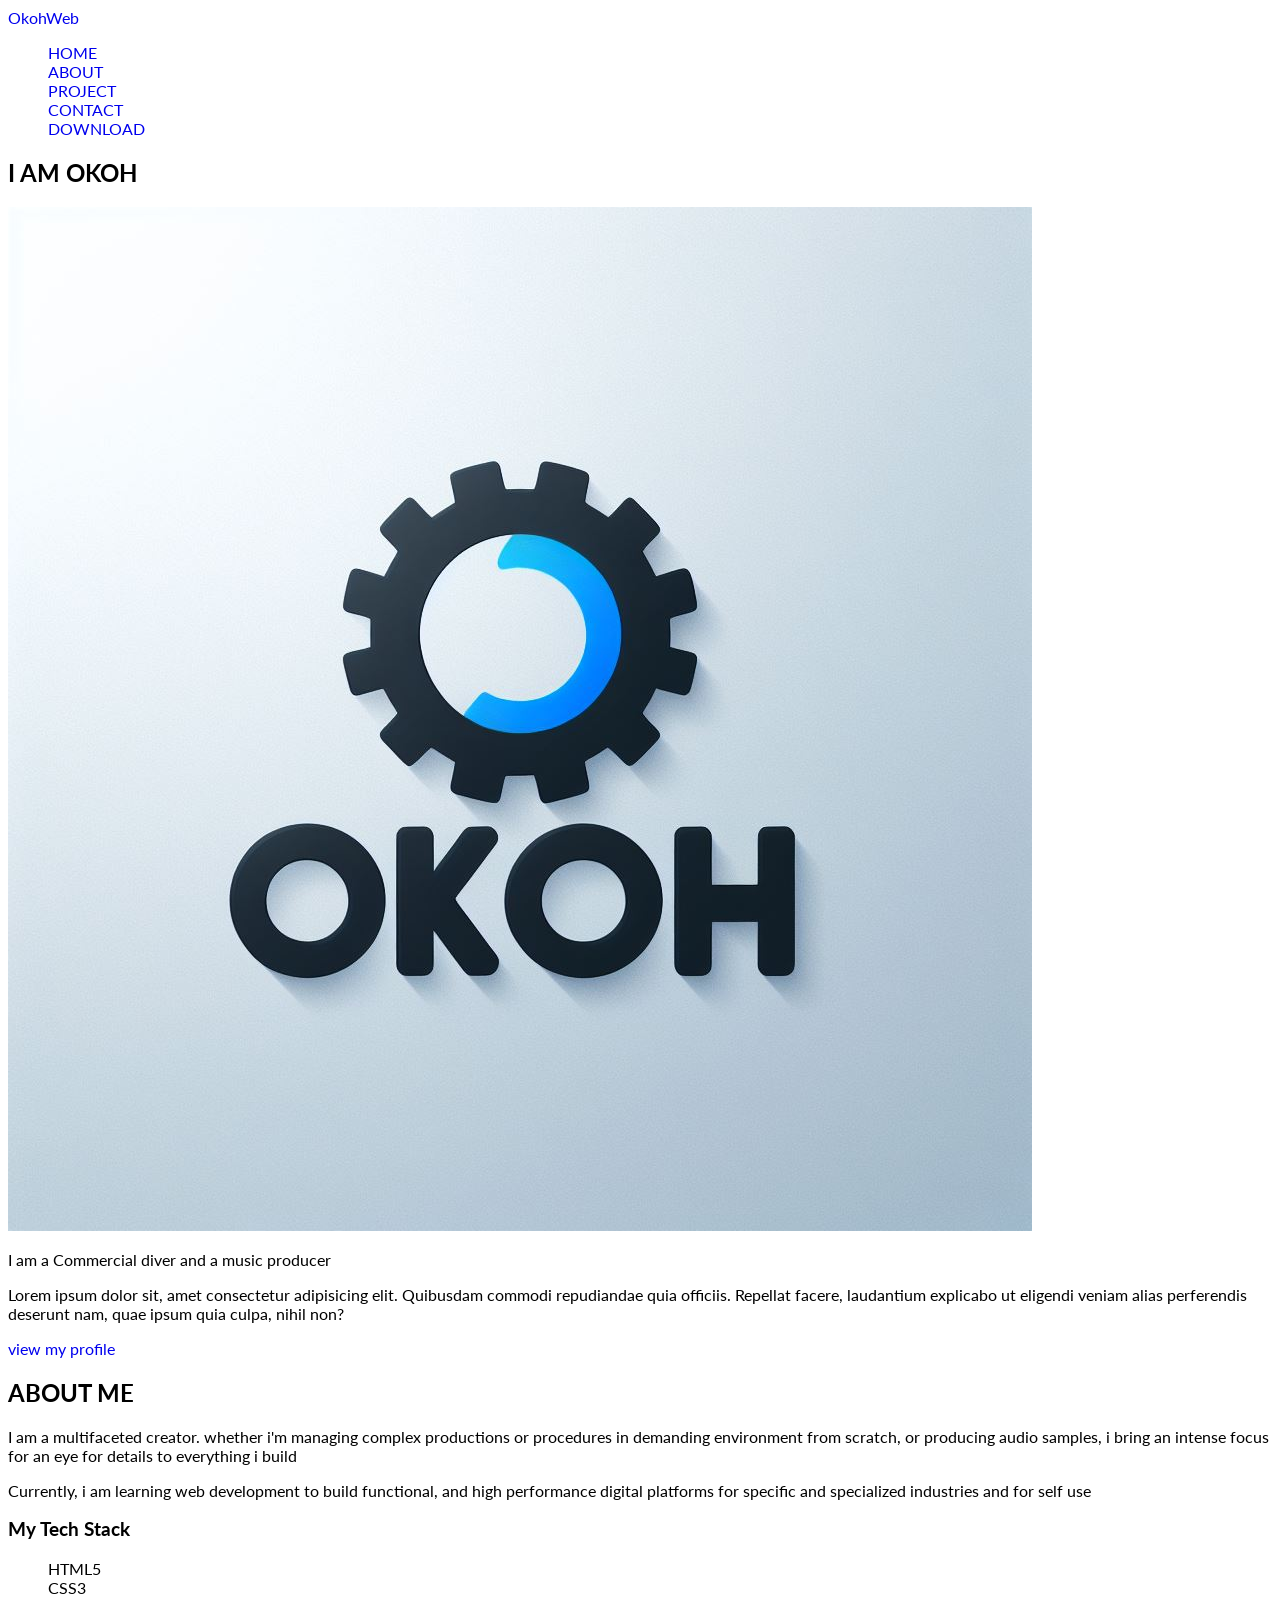
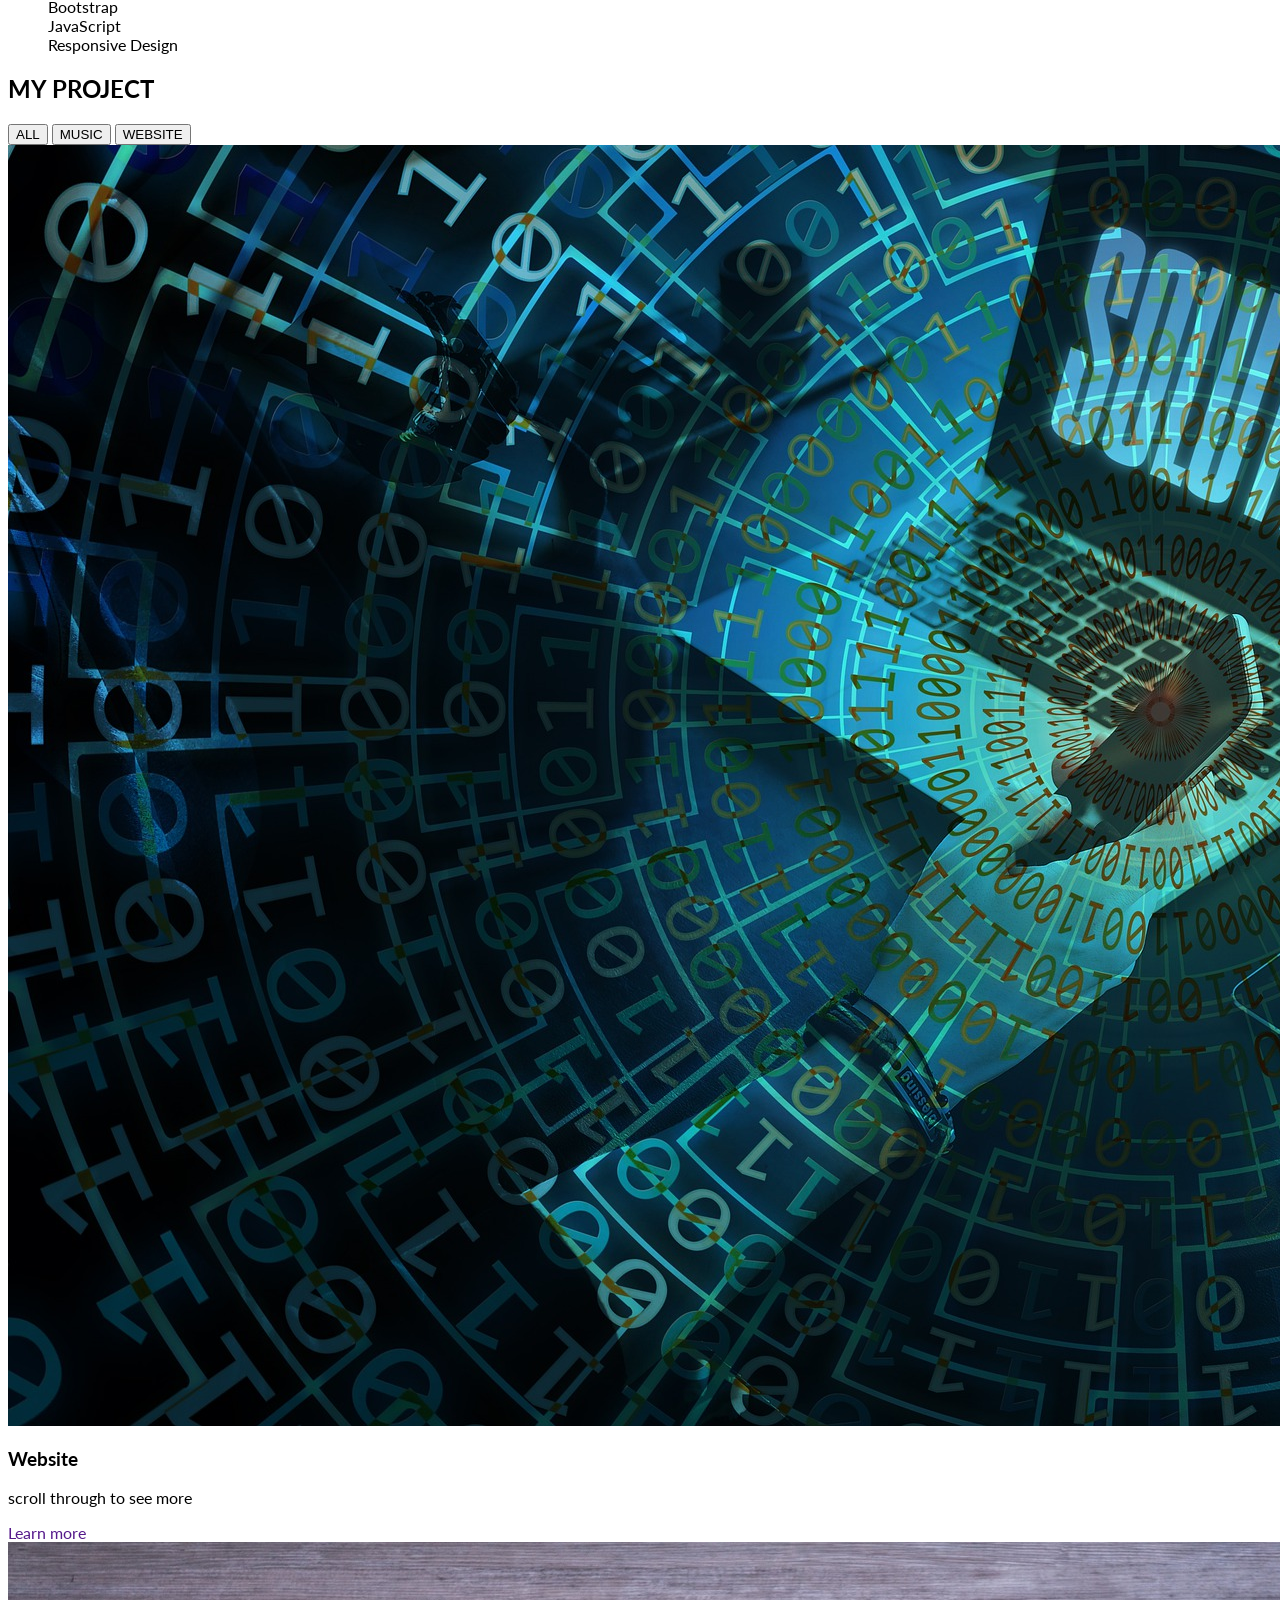
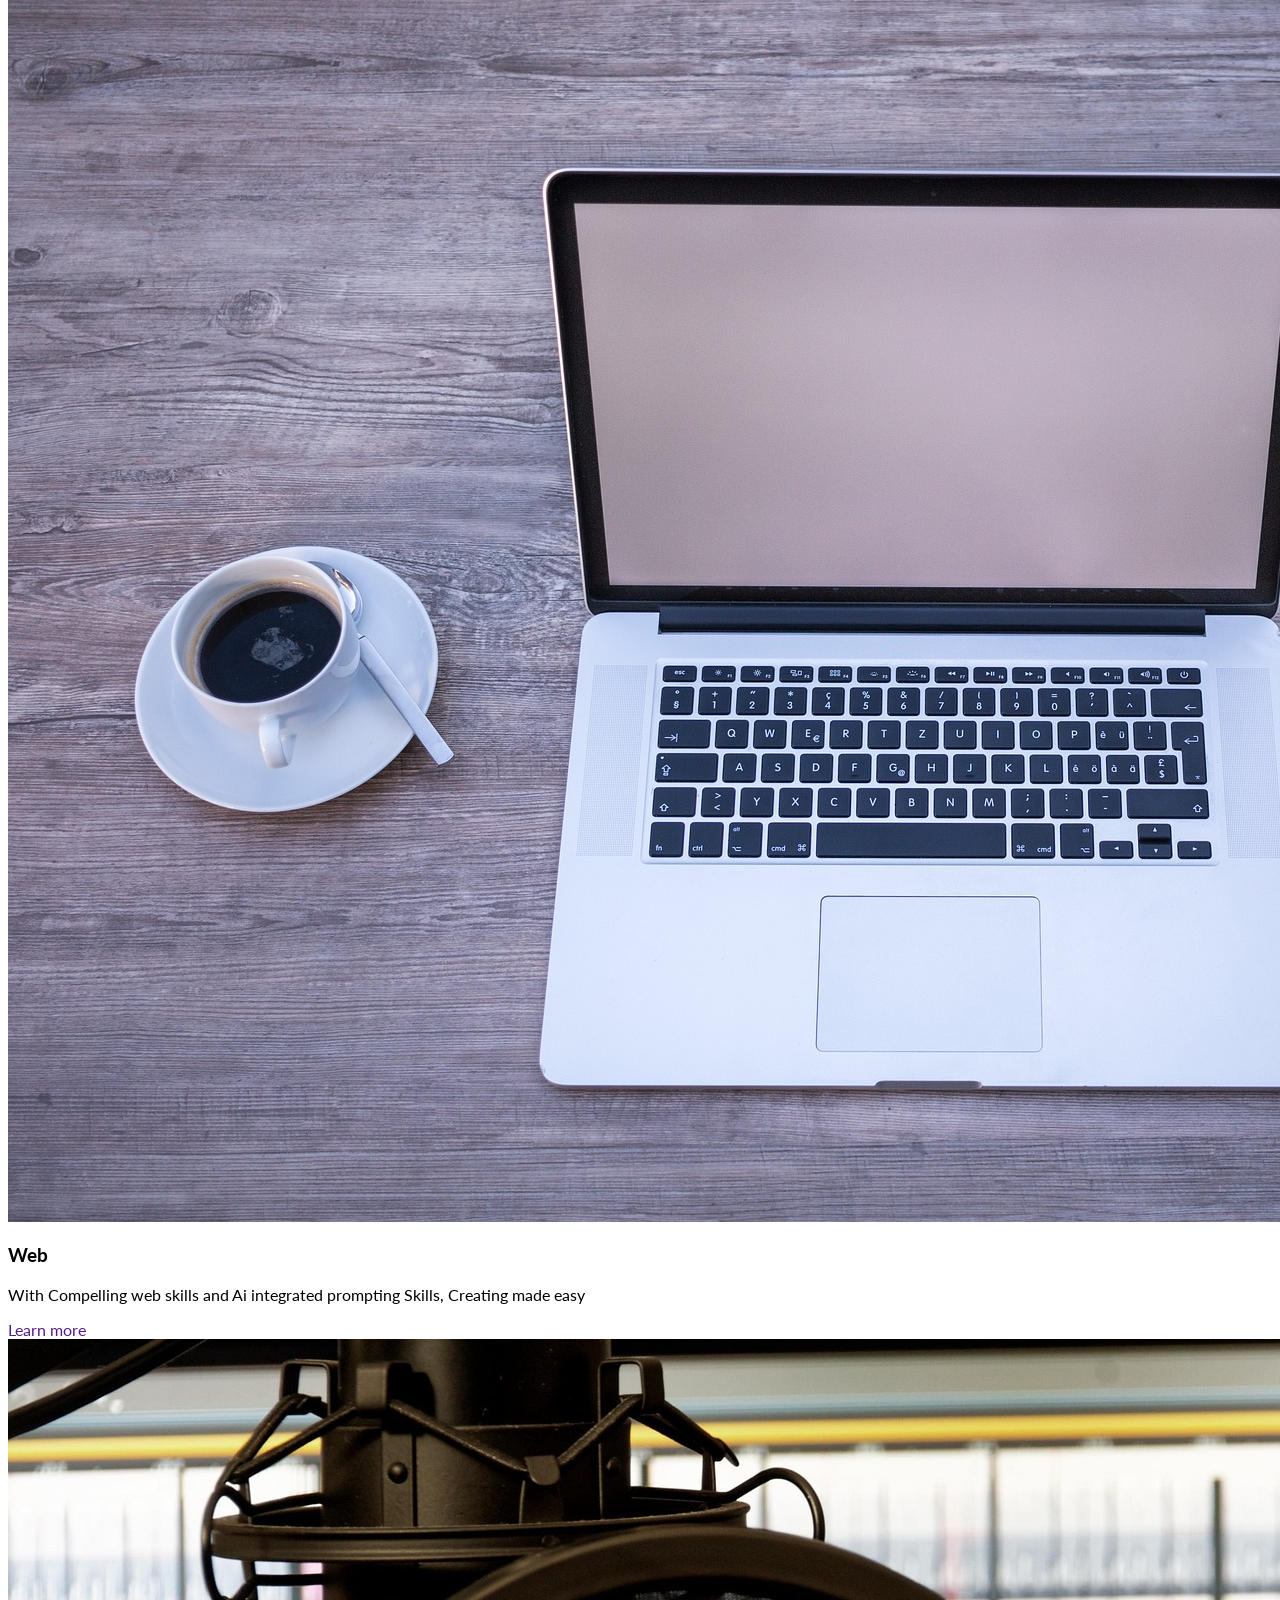
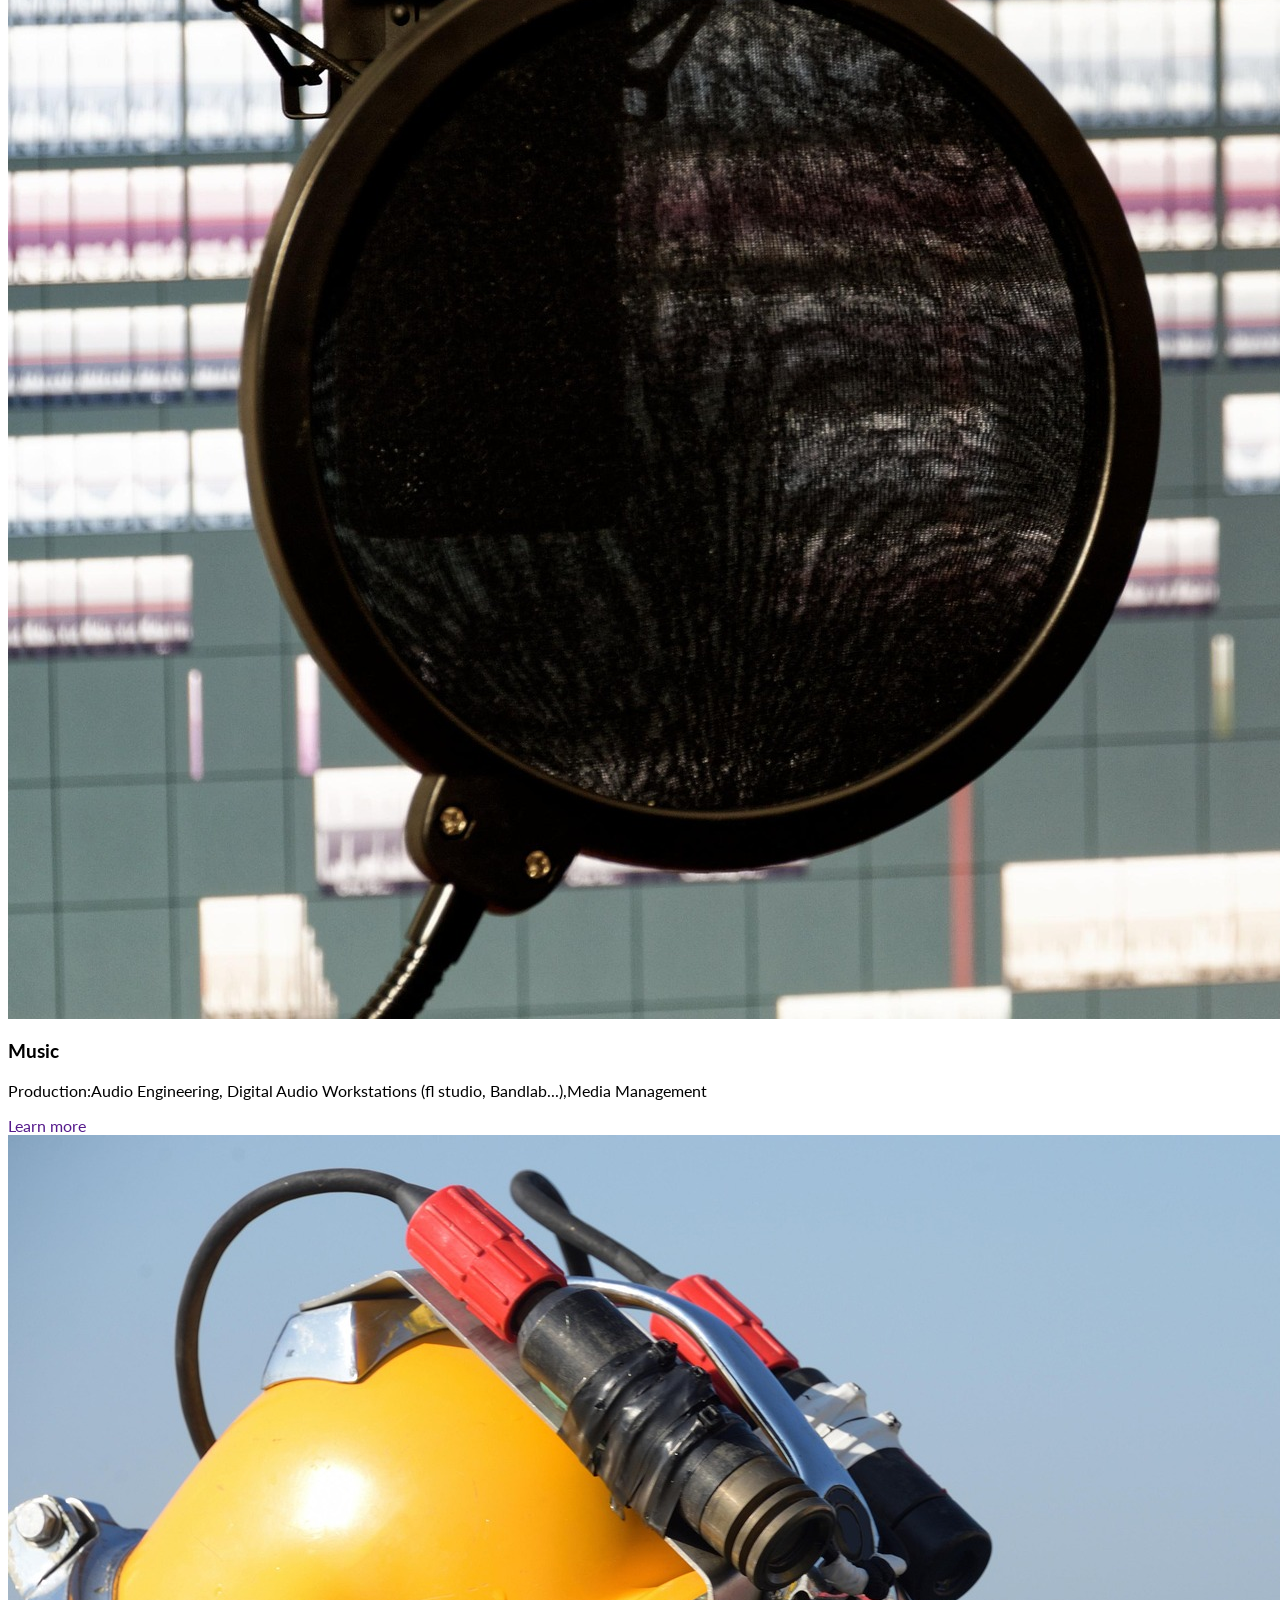
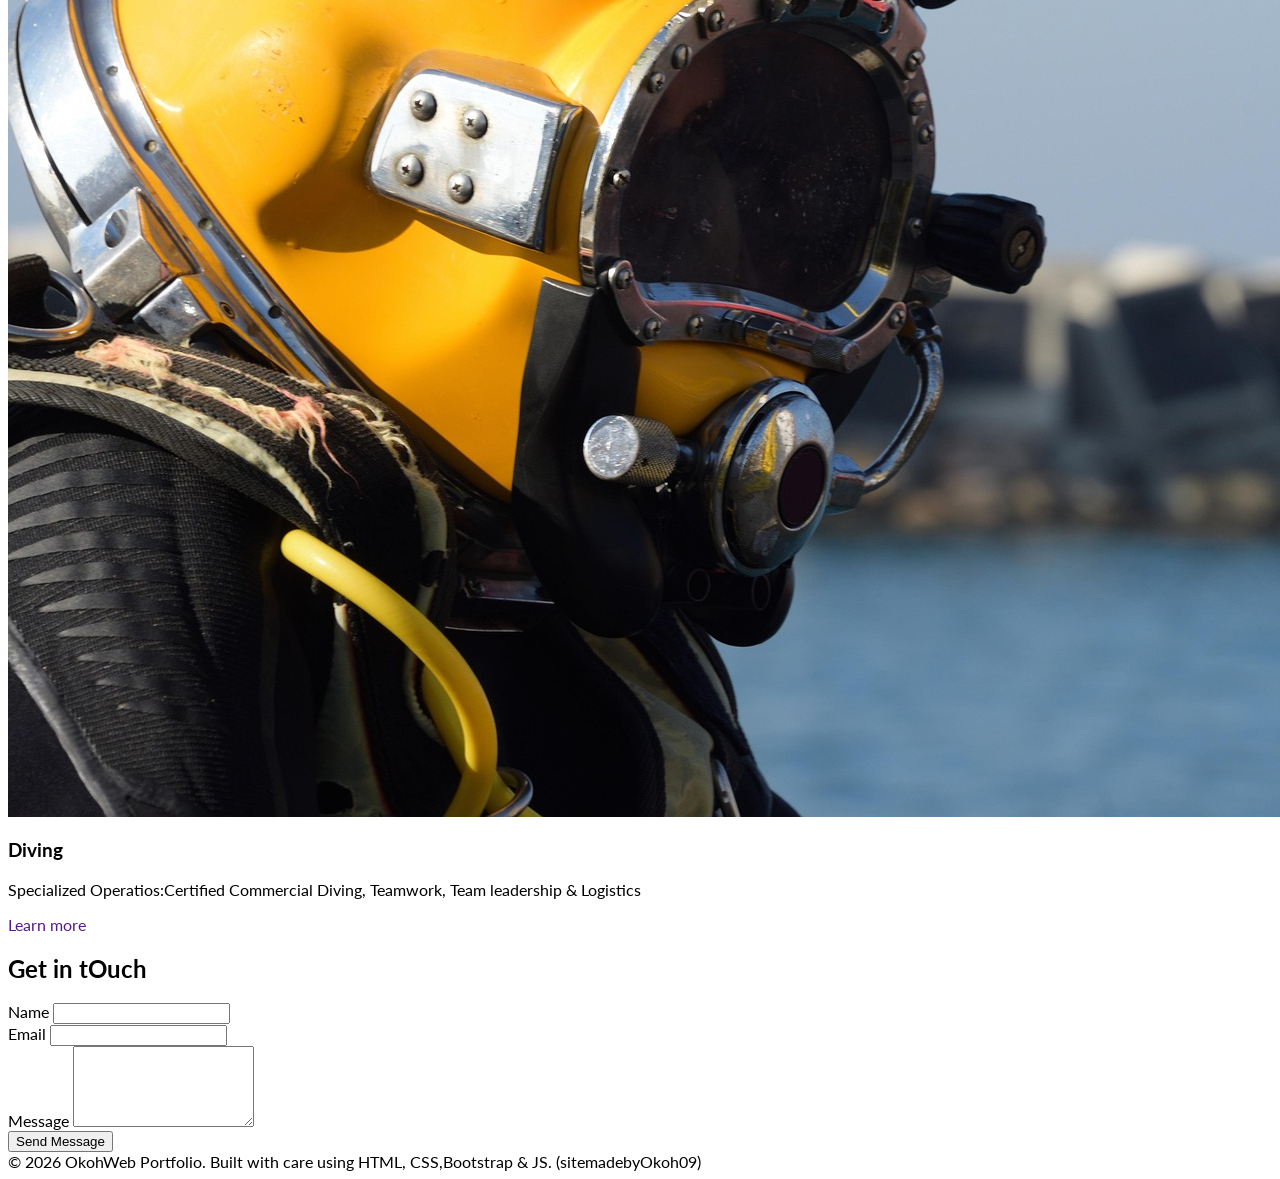
<file: index.html>
<!DOCTYPE html>
<html lang="en">
<head>
    <meta charset="UTF-8">
    <meta name="viewport" content="width=, initial-scale=1.0">
    <title>Document</title>  
    <link rel="stylesheet" href="css/styel.css">
</head>
<body>
    <header>
        <a href="../index.html" class="logo"><span id="O">O</span>koh<span>Web</span></a>
        <nav class="nav-menu">
            <ul class="hero-menu">
                <li><a href="#hero">HOME</a></li>
                <li><a href="#ABOUT">ABOUT</a></li>
                <li><a href="#PROJECT">PROJECT</a></li>
                <li><a href="#CONTACT">CONTACT</a></li>
                <li><a href="pages/Download.html">DOWNLOAD</a></li>
           </ul>
        </nav>
    </header>
    <main>
        <section id="hero">
            <h1>I AM <span id="O">O</span>KOH</h1>
            <img class="first-img" src="images/image.jpg1.jpeg" alt="profile avatar">
            <p>I am a Commercial diver and a music producer</p>
            <p>Lorem ipsum dolor sit, amet consectetur adipisicing elit. Quibusdam commodi repudiandae quia officiis. Repellat facere, laudantium explicabo ut eligendi veniam alias perferendis deserunt nam, quae ipsum quia culpa, nihil non?</p>
            <a href="#">view my profile</a>
        </section>   
        <section id="ABOUT">
            <h2><b>AB<span id="O">O</span>UT ME</b></h2>
            <div class="about left">
                <p>I am a multifaceted creator. whether i'm managing complex productions or procedures in demanding environment from scratch, or producing audio samples, i bring an intense focus for an eye for details to everything i build</p>
                <p>Currently, i am learning web development to build functional, and high performance digital platforms for specific and specialized industries and for self use</p>
                </div>
            <div class="about right">
                <h3>My Tech Stack</h3>
                <ul class="skills">
                    <li>HTML5</li>
                    <li>CSS3</li>
                    <li>Bootstrap</li>
                    <li>JavaScript</li>
                    <li>Responsive Design</li>
                </ul>
            </div>
        </section>
        <section id="PROJECT">
            <h2><b>MY PR<span id="O">O</span>JECT</b></h2>
            <div class="filter-bts">
                <button class="filter-bts">ALL</button>
                <button class="filter-bts">MUSIC</button>
                <button class="filter-bts">WEBSITE</button>
            </div>
            <div class="projects">
                <div class="project">
                    <img src="images/geralt-computer-4791835_1920.jpg" alt="">
                    <h3>Website</h3>
                    <p>scroll through to see more</p>
                    <a href="">Learn more</a>
                </div>
                <div class="project">
                    <img src="images/lukasbieri-laptop-2838917_1920.jpg" alt="">
                    <h3>Web</h3>
                    <p>With Compelling web skills and Ai integrated prompting Skills, Creating made easy</p>
                    <a href="">Learn more</a>
                </div>
                <div class="project">
                    <img src="images/bru-no-studio-1003135_1920.jpg" alt="">
                    <h3>Music</h3>
                    <p>Production:Audio Engineering, Digital Audio Workstations (fl studio, Bandlab...),Media Management</p>
                    <a href="">Learn more</a>
                </div>
                <div class="project">
                    <img src="images/cosmoerik-commercial-diver-5055611_1920.jpg" alt="">
                    <h3>Diving</h3>
                    <p>Specialized Operatios:Certified Commercial Diving, Teamwork, Team leadership & Logistics</p>
                    <a href="">Learn more</a>
                </div>
            </div>
        </section>
        <section id="CONTACT" class="CONTACT">
            <h2>Get in t<span id="O">O</span>uch</h2>
            <form action="">
                <div class="CONTACTFORM">
                    <label for="Name">Name</label>
                    <input type="text" id="Name" required>
                </div>
                 <div class="CONTACTFORM">
                    <label for="Name">Email</label>
                    <input type="email" id="Name" required>
                </div>
                 <div class="CONTACTFORM">
                    <label for="Name">Message</label>
                    <textarea name="message" id="#CONTACTFORM" rows="5" required></textarea>
                </div>
                <button>Send Message</button>
            </form>
        </section>
    </main>
    <footer>
        © 2026 OkohWeb Portfolio. Built with care using HTML, CSS,Bootstrap & JS. (sitemadebyOkoh09)
    </footer>
</body>
</html>
</file>
<file: css/styel.css>
@import url('https://fonts.googleapis.com/css2?family=Cinzel:wght@400..900&family=Lato:ital,wght@0,100;0,300;0,400;0,700;0,900;1,100;1,300;1,400;1,700;1,900&family=Poppins:ital,wght@0,100;0,200;0,300;0,400;0,500;0,600;0,700;0,800;0,900;1,100;1,200;1,300;1,400;1,500;1,600;1,700;1,800;1,900&display=swap');
li{
    list-style: none;
}
a{
    text-decoration: none;
}
body{
    font-family: Lato, sans-serif;
}
</file>
